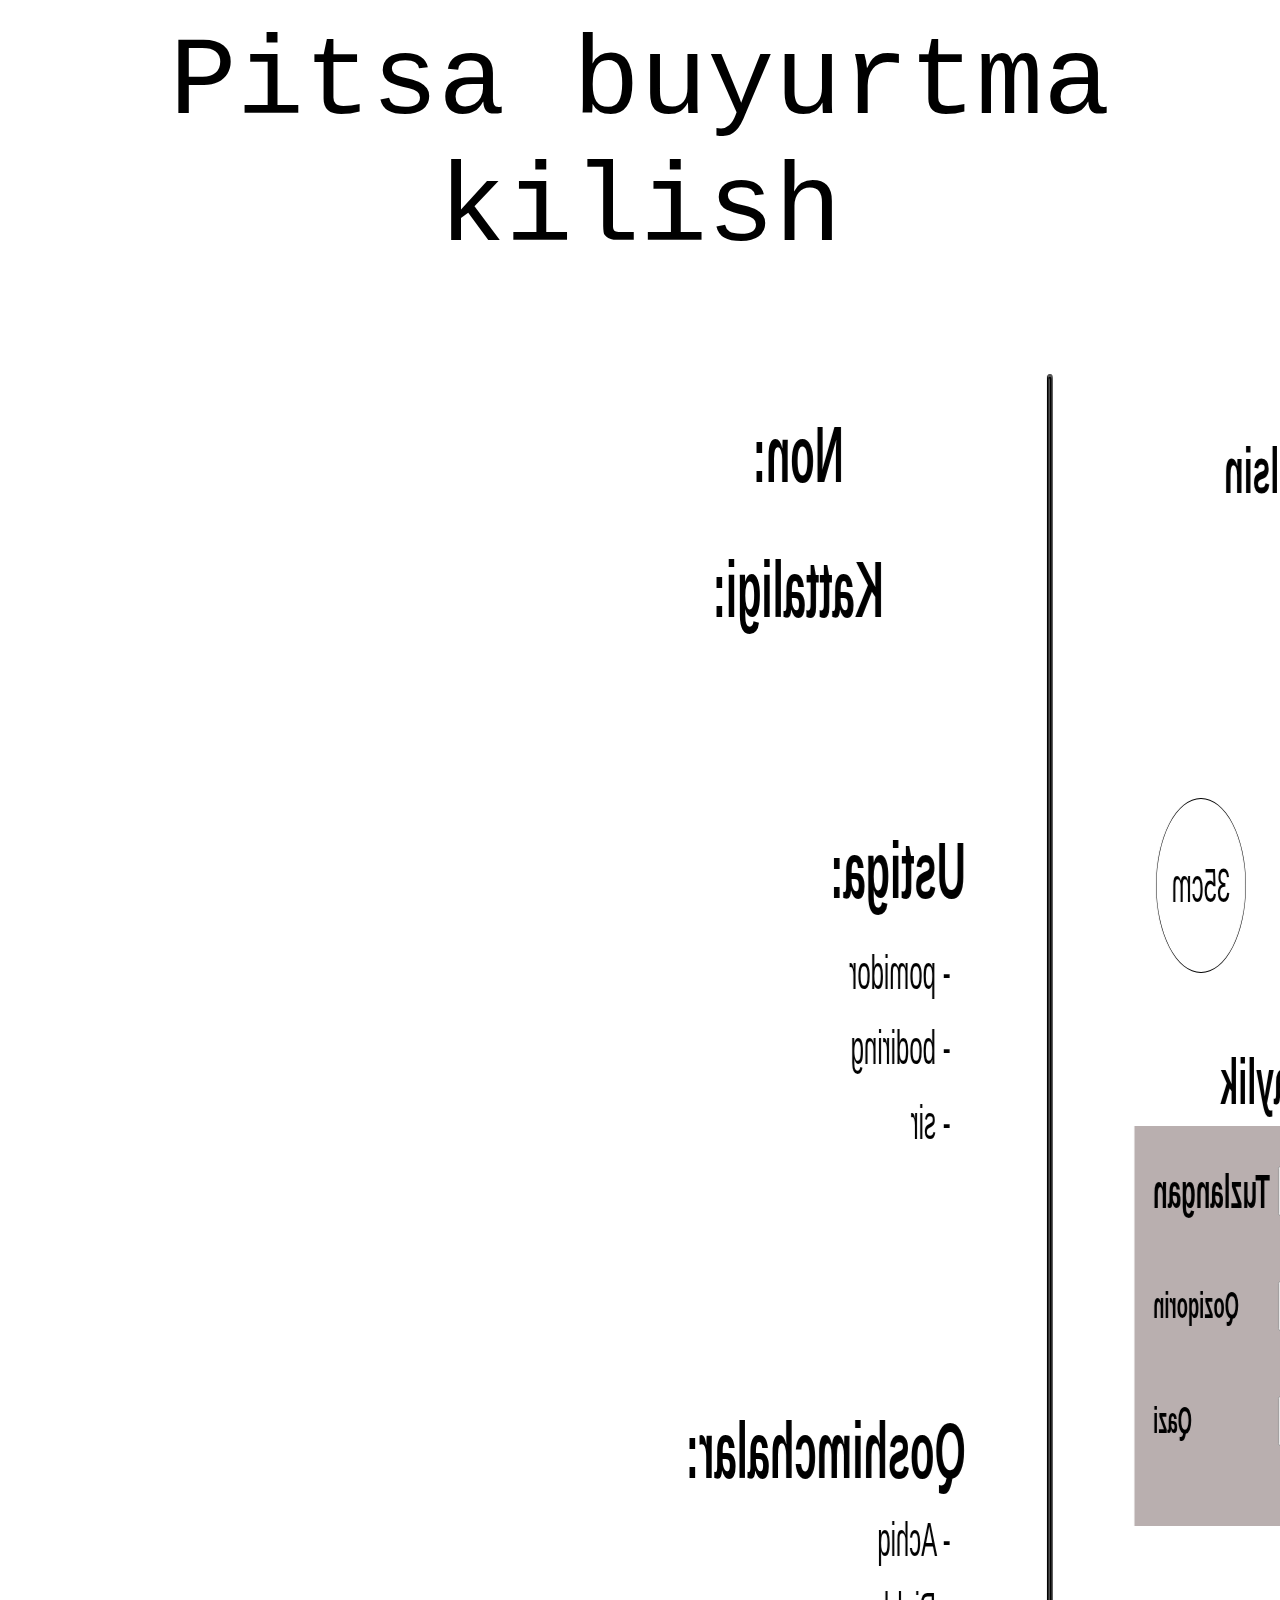
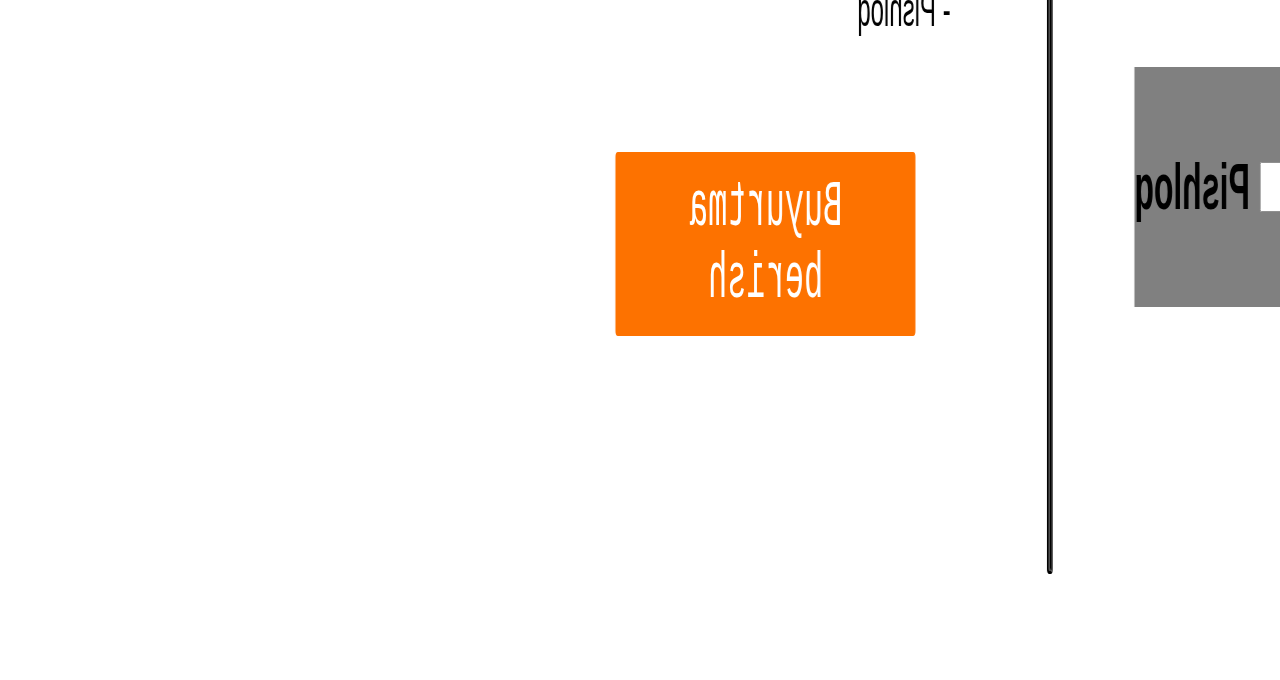
<file: index2.html>
<!DOCTYPE html>
<html lang="en">
  <head>
    <meta charset="UTF-8" />
    <meta http-equiv="X-UA-Compatible" content="IE=edge" />
    <meta name="viewport" content="width=device-width, initial-scale=1.0" />
    <title>bek_official</title>
    <link rel="icon" href="./img/shlyapa.jpg" />
    <link rel="stylesheet" href="./css/main.min.css" />
  </head>
  <body>
    <div class="shaytoncha"></div>
    <h1 class="h1__general">Pitsa buyurtma kilish</h1>
    <div class="container">
      <div class="fatherblock__left">
        <div class="header__card1">
          <h1 class="card1__title">Noni qanday bolsin</h1>
          <select class="select" onchange="select()">
            <option value="1" class="tanlash" style="color: red">
              Tanlash
            </option>
            <option value="2" class="qalin">Qalin</option>
            <option value="3" class="ortacha">Ortacha</option>
            <option value="4" class="yuqa">Yuqa</option>
          </select>
        </div>
        <div class="hero__card2">
          <h1 class="card1__title">Kattaligi</h1>
          <div class="block__box">
            <div class="block__box__item1"><span class="aaa">25cm</span></div>
            <div class="block__box__item2"><span class="aaa">30cm</span></div>
            <div class="block__box__item3"><span class="aaa">35cm</span></div>
          </div>
        </div>
        <div class="hero__card3">
          <h1 class="card1__title">Ustiga nma solaylik</h1>
          <div class="block__box2">
            <div class="left__box">
              <div class="sim1">
                <input class="ooi" type="checkbox" /><span class="span"
                  >Pomidor</span
                >
              </div>
              <div class="sim1">
                <input class="ooi2" onclick="eee()" type="checkbox" /><span
                  class="asd"
                  >Kurka goshti</span
                >
              </div>
              <div class="sim1">
                <input class="ooi3" onclick="ee3()" type="checkbox" /><span
                  class="asd"
                  >zaytun</span
                >
              </div>
            </div>
            <div class="right__box">
              <div class="sim1">
                <input class="ooi4" onclick="ee4()" type="checkbox" /><span
                  class="span"
                  >Tuzlangan
                </span>
              </div>
              <div class="sim1">
                <input class="ooi5" onclick="ee5()" type="checkbox" /><span
                  class="asd"
                  >Qoziqorin</span
                >
              </div>
              <div class="sim1">
                <input class="ooi3" onclick="ee3()" type="checkbox" /><span
                  class="asd"
                  >Qazi</span
                >
              </div>
            </div>
          </div>
        </div>
        <div class="footer__card44">
          <h1 class="card1__title">Qoshimchalar</h1>
          <div class="card4__box">
            <div class="card4__inp">
              <input class="inp44" onclick="card4()" type="checkbox" />
              <h1 class="hhuu">Achiq</h1>
            </div>
            <div class="card4__inp">
              <input class="inp444" onclick="card44()" type="checkbox" />
              <h1 class="hhuu">Pishloq</h1>
            </div>
          </div>
        </div>
      </div>

      <!-- /////////////////////////////////////////////////////////// -->
      <div class="fatherblock__center"></div>
      <!-- /////////////////////////////////////////////////////////// -->

      <div class="fatherblock__right">
        <div class="box1__cont">
          <h1 class="box1__title">Non:</h1>
          <button class="but__list1"><h1></h1></button>
        </div>
        <div class="box1__cont">
          <h1 class="box1__title">Kattaligi:</h1>
          <button class="but__list2"></button>
        </div>
        <div class="box2__cont">
          <h1 class="box1__title">Ustiga:</h1>
          <br />
          <ul class="koshilish"></ul>
          <ul class="none">
            <li class="a">- pomidor</li>
            <li class="a">- bodiring</li>
            <li class="a">- sir</li>
          </ul>
        </div>
        <div class="box3__cont">
          <h1 class="box3__title">Qoshimchalar:</h1>
          <ul class="boxnone">
            <li class="none__item">- Achiq</li>
            <li class="none__item">- Pishloq</li>
          </ul>
          <ul class="box3__list"></ul>
        </div>

        <button class="general__btn">Buyurtma berish</button>
      </div>
    </div>
    
    <script src="./js/main.js"></script>
  </body>
</html>
</file>
<file: css/main.min.css>
.box1__cont{width:100%;height:110px;margin-top:2vw;display:flex;align-items:center;justify-content:center}.box1__cont .box1__title{font-size:5rem}.box1__cont .but__list1{padding:15px 25px;margin:15px 40px;font-size:5rem;font-weight:700;color:green;outline:none;background:none;border:none}.but__list2{padding:15px 25px;margin:15px 40px;font-size:5rem;font-weight:700;color:green;outline:none;background:none;border:none}.box2__cont{margin:180px auto;width:100%;height:400px}.box2__cont .box1__title{font-size:5rem;font-family:Arial;font-weight:600}.box2__cont .none .a{list-style-type:none;font-size:3rem;font-weight:500;padding:10px 30px}.box3__cont .box3__title{font-size:5rem}.none__item{list-style-type:none;font-size:3rem;margin:15px 30px}.general__btn{font-size:4rem;padding:20px 30px;font-family:monospace;background-color:#fd7200;color:#fff;border:none;border-radius:5px;margin:100px 100px;cursor:cell}.card1__title{font-size:4rem;font-weight:600;margin:7px 30px}.select{padding:10px 80px;font-size:4rem;margin:10px 30px;border-radius:5px;outline:none}.select:hover{outline:none;border:10px ridge green}.hero__card2{margin-top:35px}.hero__card2 .block__box{width:100%;height:200px;display:flex;margin-top:20px;align-items:center;justify-content:space-around}.hero__card2 .block__box .aaa{width:100px;padding:60px 30px;height:100px;border-radius:50%;border:1px solid #000;font-size:3rem;cursor:pointer}.block__box2{width:100%;height:400px;display:flex;justify-content:space-between;align-items:center;background-color:#b9afaf}.block__box2 .left__box{height:100%;width:47%}.block__box2 .left__box .sim1{width:80%;height:100px;margin:15px auto;display:flex;align-items:center;justify-content:space-between;cursor:pointer}.block__box2 .left__box .sim1 input{width:50px;height:50px;outline:none;border:2px solid red}.block__box2 .left__box .sim1 .span{font-size:3rem;color:#000;font-weight:700;padding:30px 0}.block__box2 .right__box{height:100%;width:47%}.block__box2 .right__box .sim1{width:80%;height:100px;margin:15px auto;display:flex;align-items:center;justify-content:space-between;cursor:pointer}.block__box2 .right__box .sim1 input{width:50px;height:50px;outline:none;border:2px solid red}.block__box2 .right__box .sim1 .span{font-size:3rem;color:#000;font-weight:700;padding:30px 0}.asd{font-weight:700;padding:30px 0;font-size:2.3rem;color:#000}.card1__title{margin-top:60px}.card4__box{height:240px;display:flex;align-items:center;justify-content:space-between;background-color:gray}.card4__box .card4__inp{display:flex;align-items:center;justify-content:space-between}.card4__box .card4__inp input{width:50px;height:50px;margin:0 20px}.card4__box .card4__inp .hhuu{font-size:4rem}*{margin:0;padding:0;box-sizing:border-box;font-family:Arial}.h1__general{font-size:7rem;font-family:monospace;font-weight:500;text-align:center;margin:20px auto;z-index:2}.container{width:2100px;height:1800px;margin:100px auto;display:flex;align-items:center;justify-content:space-around;transform:scaleX(-0.5);transition:all ease .8s;-webkit-animation-name:anim;animation-name:anim;-webkit-animation-duration:5s;animation-duration:5s;-webkit-animation-iteration-count:inherit;animation-iteration-count:inherit;-webkit-animation-iteration-count:1;animation-iteration-count:1;animation-direction:alternate-reverse}.container .fatherblock__left{width:800px;height:100%}.container .fatherblock__center{width:5px;border-radius:5px;height:100%;border:6px ridge #000}.container .fatherblock__right{width:800px;height:100%}.container:hover{transition:all ease .8s;transform:scale(1)}.none1{display:none}.loling{list-style-type:none;font-size:3rem;margin:10px 30px}.size{list-style-type:none;font-size:3rem;margin:15px 30px}.size1{list-style-type:none;font-size:3rem;margin:15px 30px}.nonee{display:none}@-webkit-keyframes anim{0%{transform:rotate(1000deg);background-color:#d2691e}50%{transform:rotateX(1000deg);background-color:red}70%{transform:rotateY(1000deg);background-color:aqua}70%{transform:rotate(50rem);background-color:#707c7c}100%{transform:rotate(0deg)}}@keyframes anim{0%{transform:rotate(1000deg);background-color:#d2691e}50%{transform:rotateX(1000deg);background-color:red}70%{transform:rotateY(1000deg);background-color:aqua}70%{transform:rotate(50rem);background-color:#707c7c}100%{transform:rotate(0deg)}}.select{-webkit-animation-name:anim2;animation-name:anim2;-webkit-animation-delay:6s;animation-delay:6s;-webkit-animation-duration:2s;animation-duration:2s;-webkit-animation-iteration-count:var(".select");animation-iteration-count:var(".select");-webkit-animation-direction:alternate;animation-direction:alternate}@-webkit-keyframes anim2{10%{transform:rotate3d(100deg)}50%{transform-origin:10%}90%{transform:scale(1.5)}100%{transform:scale(1)}}@keyframes anim2{10%{transform:rotate3d(100deg)}50%{transform-origin:10%}90%{transform:scale(1.5)}100%{transform:scale(1)}}.block__box__item1{-webkit-animation-name:activ;animation-name:activ;-webkit-animation-duration:3s;animation-duration:3s;-webkit-animation-delay:8s;animation-delay:8s}@-webkit-keyframes activ{50%{transform:translateY(100deg)}100%{transform:translateY(100deg)}}@keyframes activ{50%{transform:translateY(100deg)}100%{transform:translateY(100deg)}}.general__btn{-webkit-animation-name:animate;animation-name:animate;-webkit-animation-delay:10s;animation-delay:10s;-webkit-animation-duration:3s;animation-duration:3s;-webkit-animation-iteration-count:infinite;animation-iteration-count:infinite}@-webkit-keyframes animate{50%{background:linear-gradient(110deg, rgb(88, 21, 21), rgb(53, 48, 48))}100%{background:linear-gradient(110deg, rgb(3, 151, 23), rgb(100, 228, 95), red)}}@keyframes animate{50%{background:linear-gradient(110deg, rgb(88, 21, 21), rgb(53, 48, 48))}100%{background:linear-gradient(110deg, rgb(3, 151, 23), rgb(100, 228, 95), red)}}.container{background:none;-webkit-backdrop-filter:blur(15px);backdrop-filter:blur(15px)}.shaytoncha{width:400px;height:400px;background-color:red;position:absolute;border-radius:50%;transition:all ease .8s;-webkit-animation-name:xxx;animation-name:xxx;-webkit-animation-iteration-count:infinite;animation-iteration-count:infinite;-webkit-animation-delay:3s;animation-delay:3s;-webkit-animation-duration:50s;animation-duration:50s;left:1500px;top:900px}.shaytoncha:hover{transform:scale(1.5);transition:all ease .8s}.shaytoncha:active{transform:scale(2);border-radius:100%;box-shadow:10px 10px #000}@-webkit-keyframes xxx{10%{top:300px;left:400px;background:linear-gradient(110deg, red, rgb(235, 66, 66))}20%{top:1500px;left:600px;background:linear-gradient(110deg, rgb(94, 26, 26), rgb(235, 66, 66))}30%{top:700px;left:300px;background:linear-gradient(110deg, rgb(240, 58, 58), rgb(102, 184, 85))}30%{top:300px;left:1200px;background:linear-gradient(110deg, rgb(104, 236, 86), rgb(50, 255, 9))}40%{top:1100px;left:1200px;background:linear-gradient(110deg, rgb(104, 236, 86), rgb(50, 255, 9), yellow)}50%{top:0px;left:1000px;background:linear-gradient(110deg, rgb(104, 236, 86), rgb(50, 255, 9), yellow)}60%{top:0px;left:1000px;background:linear-gradient(110deg, rgb(104, 236, 86), red, rgb(50, 255, 9), yellow)}70%{top:0px;left:1000px;background:linear-gradient(110deg, rgb(65, 11, 189), red, rgb(233, 220, 222), rgb(10, 214, 153))}}@keyframes xxx{10%{top:300px;left:400px;background:linear-gradient(110deg, red, rgb(235, 66, 66))}20%{top:1500px;left:600px;background:linear-gradient(110deg, rgb(94, 26, 26), rgb(235, 66, 66))}30%{top:700px;left:300px;background:linear-gradient(110deg, rgb(240, 58, 58), rgb(102, 184, 85))}30%{top:300px;left:1200px;background:linear-gradient(110deg, rgb(104, 236, 86), rgb(50, 255, 9))}40%{top:1100px;left:1200px;background:linear-gradient(110deg, rgb(104, 236, 86), rgb(50, 255, 9), yellow)}50%{top:0px;left:1000px;background:linear-gradient(110deg, rgb(104, 236, 86), rgb(50, 255, 9), yellow)}60%{top:0px;left:1000px;background:linear-gradient(110deg, rgb(104, 236, 86), red, rgb(50, 255, 9), yellow)}70%{top:0px;left:1000px;background:linear-gradient(110deg, rgb(65, 11, 189), red, rgb(233, 220, 222), rgb(10, 214, 153))}}/*# sourceMappingURL=main.min.css.map */
</file>
